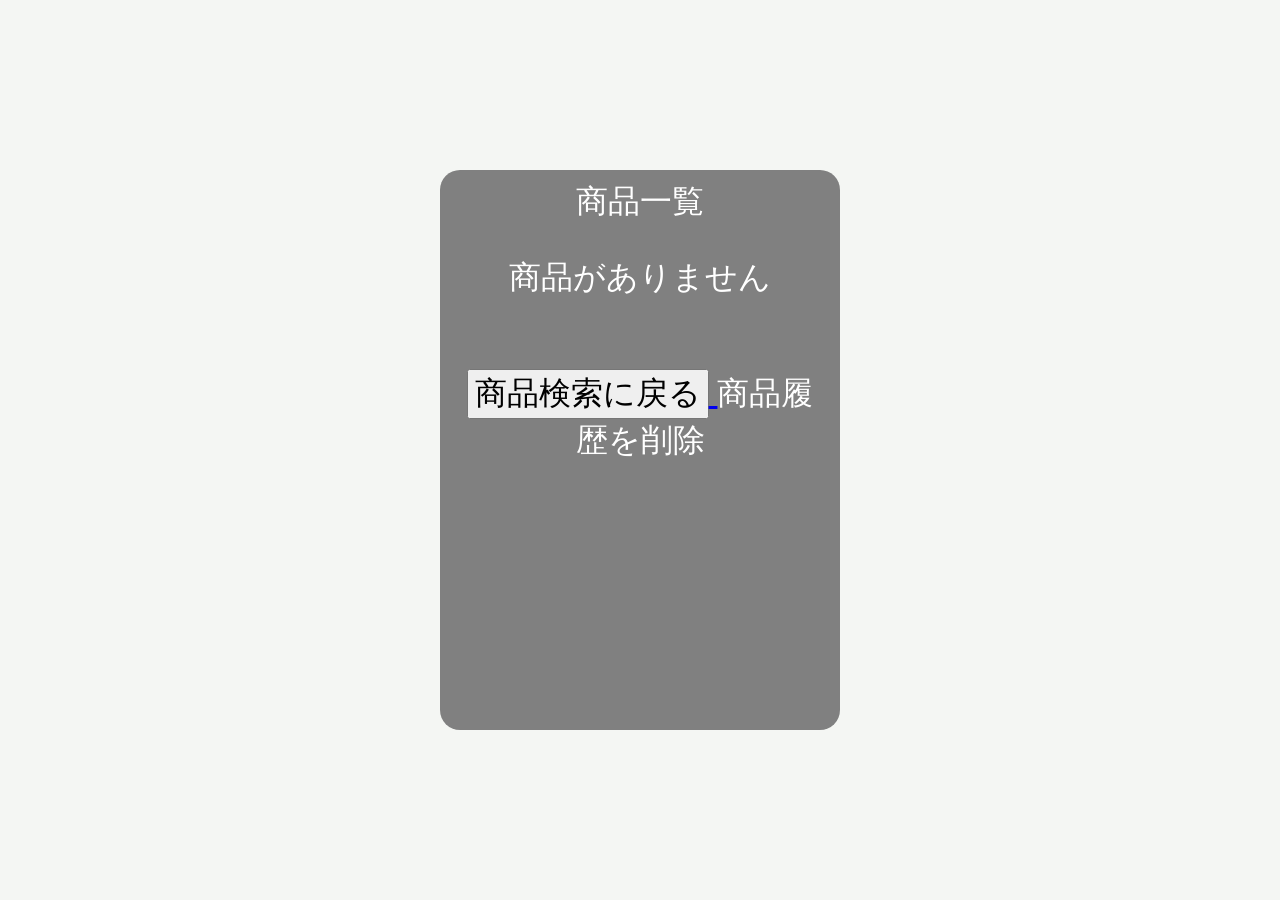
<file: products.html>
<!DOCTYPE html>
<html lang="ja">

<head>

    <meta charset="UTF-8">

    <meta
        name="viewport"
        content="width=device-width, initial-scale=1"
    >

    <link rel="shortcut icon" href="./images/favicon.ico">

    <title>商品一覧</title>

    <link rel="stylesheet" href="./style.css">

</head>

<body>

    <div id="my_container">

        <div id="my_inner">

            <div>商品一覧</div>

            <div id="product_list">
                <!-- JavaScriptで商品を表示 -->
            </div>

            <br>

            <a href="./index.html">
                <button type="button">
                    商品検索に戻る
                </button>
            </a>

            <buttontype="button" id="clear_products">
                商品履歴を削除
            </button>

        </div>

    </div>

    <script src="//code.jquery.com/jquery-3.6.1.min.js"></script>
    <script src="./products.js"></script>

</body>

</html>
</file>
<file: style.css>
:root {
    font-family: "Noto Sans JP", "Yu Gothic", "Meiryo", sans-serif;
    color: #24332c;
    background: #f4f6f3;
    font-synthesis: none;
    text-rendering: optimizeLegibility;
    -webkit-font-smoothing: antialiased;
    -moz-osx-font-smoothing: grayscale;
}

* {
    box-sizing: border-box;
}

body {
    min-height: 100vh;
    margin: 0;
}

button,
input {
    font: inherit;
}

#my_container {
    min-height: 100vh;
    padding: 48px 20px;
}

#my_inner {
    width: min(100%, 760px);
    margin: 0 auto;
}

.app-header {
    display: flex;
    align-items: center;
    gap: 14px;
    margin-bottom: 28px;
}

.brand-mark {
    display: grid;
    width: 48px;
    height: 48px;
    flex: 0 0 48px;
    place-items: center;
    border-radius: 15px;
    background: #176b4c;
    color: #fff;
    font-size: 1.45rem;
    font-weight: 800;
}

.brand-copy {
    min-width: 0;
}

.eyebrow {
    margin: 0 0 5px;
    color: #6e8177;
    font-size: 0.68rem;
    font-weight: 800;
    letter-spacing: 0.13em;
}

.brand-copy h1 {
    margin: 0;
    font-size: clamp(1.15rem, 3vw, 1.5rem);
    letter-spacing: 0.02em;
}

.history-link {
    display: inline-flex;
    align-items: center;
    gap: 8px;
    margin-left: auto;
    padding: 10px 15px;
    border: 1px solid #dce5de;
    border-radius: 11px;
    background: #fff;
    color: #315342;
    font-size: 0.9rem;
    font-weight: 700;
    text-decoration: none;
    transition: background-color 150ms ease, border-color 150ms ease;
}

.history-link:hover {
    border-color: #a9c4b4;
    background: #f8fbf8;
}

.search-card,
.result-card {
    border: 1px solid #e5ebe6;
    border-radius: 20px;
    background: #fff;
    box-shadow: 0 12px 34px rgb(38 67 49 / 6%);
}

.search-card {
    padding: clamp(20px, 5vw, 32px);
}

.section-heading,
.result-heading {
    display: flex;
    align-items: center;
    justify-content: space-between;
    gap: 12px;
}

.section-heading h2,
.result-heading h2 {
    margin: 0;
    font-size: 1.2rem;
}

.step-badge {
    padding: 7px 11px;
    border-radius: 999px;
    background: #eaf4ed;
    color: #176b4c;
    font-size: 0.75rem;
    font-weight: 700;
}

.camera-panel {
    margin-top: 22px;
    padding: 10px;
    border-radius: 16px;
    background: #f0f3f0;
}

#my_quagga {
    position: relative;
    width: 100%;
    aspect-ratio: 16 / 9;
    overflow: hidden;
    border-radius: 10px;
    background: #202a25;
}

#my_quagga video,
#my_quagga canvas {
    position: absolute;
    inset: 0;
    width: 100%;
    height: 100%;
    object-fit: cover;
}

.camera-guide {
    position: absolute;
    z-index: 2;
    top: 50%;
    left: 50%;
    width: min(72%, 360px);
    height: 42%;
    transform: translate(-50%, -50%);
    pointer-events: none;
}

.camera-guide span {
    position: absolute;
    width: 22px;
    height: 22px;
    border-color: #8ce0ad;
    border-style: solid;
}

.camera-guide span:nth-child(1) {
    top: 0;
    left: 0;
    border-width: 3px 0 0 3px;
}

.camera-guide span:nth-child(2) {
    top: 0;
    right: 0;
    border-width: 3px 3px 0 0;
}

.camera-guide span:nth-child(3) {
    right: 0;
    bottom: 0;
    border-width: 0 3px 3px 0;
}

.camera-guide span:nth-child(4) {
    bottom: 0;
    left: 0;
    border-width: 0 0 3px 3px;
}

.camera-hint {
    position: absolute;
    z-index: 2;
    right: 8px;
    bottom: 8px;
    left: 8px;
    margin: 0;
    color: #fff;
    font-size: 0.78rem;
    text-align: center;
    text-shadow: 0 1px 4px #000;
    pointer-events: none;
}

.camera-actions {
    display: flex;
    gap: 10px;
    margin-top: 14px;
}

.button {
    min-height: 46px;
    border: 0;
    border-radius: 11px;
    cursor: pointer;
    font-weight: 700;
    transition: background-color 150ms ease, transform 150ms ease;
}

.button:active {
    transform: translateY(1px);
}

.button:focus-visible,
.history-link:focus-visible,
#barcode_input:focus-visible {
    outline: 3px solid #8ce0ad;
    outline-offset: 3px;
}

.button-primary {
    flex: 1;
    background: #176b4c;
    color: #fff;
}

.button-primary:hover {
    background: #10583e;
}

.button-secondary {
    min-width: 100px;
    border: 1px solid #dce5de;
    background: #fff;
    color: #52645a;
}

.button-secondary:hover {
    background: #f6f8f6;
}

.divider {
    display: flex;
    align-items: center;
    gap: 14px;
    margin: 25px 0 21px;
    color: #87958d;
    font-size: 0.78rem;
}

.divider::before,
.divider::after {
    height: 1px;
    flex: 1;
    background: #e8ede9;
    content: "";
}

.manual-search label {
    display: block;
    margin-bottom: 8px;
    color: #3c5044;
    font-size: 0.85rem;
    font-weight: 700;
}

.input-row {
    display: flex;
    gap: 9px;
}

#barcode_input {
    width: 100%;
    min-width: 0;
    min-height: 48px;
    padding: 0 14px;
    border: 1px solid #dce5de;
    border-radius: 11px;
    background: #fbfcfb;
    color: #24332c;
    font-size: 1rem;
    letter-spacing: 0.04em;
}

#barcode_input::placeholder {
    color: #a3afa8;
    letter-spacing: 0;
}

.button-search {
    display: inline-flex;
    min-width: 104px;
    align-items: center;
    justify-content: center;
    gap: 10px;
    padding: 0 16px;
    background: #263d31;
    color: #fff;
}

.button-search:hover {
    background: #1b3025;
}

.input-help {
    margin: 9px 0 0;
    color: #829087;
    font-size: 0.75rem;
}

.result-card {
    margin-top: 18px;
    padding: clamp(20px, 5vw, 28px);
}

.result-dot {
    width: 10px;
    height: 10px;
    border-radius: 50%;
    background: #c9d7ce;
}

.result-details {
    margin-top: 18px;
    border-top: 1px solid #edf0ed;
}

.result-row {
    display: grid;
    grid-template-columns: 100px minmax(0, 1fr);
    gap: 14px;
    padding: 15px 0;
    border-bottom: 1px solid #edf0ed;
}

.result-label {
    color: #829087;
    font-size: 0.82rem;
    font-weight: 700;
}

.result-value {
    overflow-wrap: anywhere;
    color: #293b30;
    font-size: 0.94rem;
}

.barcode-value {
    font-variant-numeric: tabular-nums;
}

.product-value {
    font-weight: 700;
}

.product-link {
    display: inline-flex;
    align-items: center;
    gap: 7px;
    margin: 12px 0;
    color: #176b4c;
    font-size: 0.88rem;
    font-weight: 700;
    text-decoration: none;
}

.product-link:hover {
    color: #10583e;
    text-decoration: underline;
}

.product-link:focus-visible {
    border-radius: 3px;
    outline: 3px solid #8ce0ad;
    outline-offset: 3px;
}

.barcode-image {
    display: flex;
    min-height: 70px;
    justify-content: center;
    align-items: center;
    overflow: hidden;
}

.barcode-image img {
    width: min(220px, 100%);
    height: auto;
    max-height: 70px;
    object-fit: contain;
}

.app-footer {
    padding: 17px 8px 0;
    color: #829087;
    font-size: 0.75rem;
    text-align: center;
}

/* Product history page */
body:not(.search-page) #my_container {
    display: flex;
    min-height: 100vh;
    justify-content: space-around;
    align-items: center;
}

body:not(.search-page) #my_inner {
    width: 400px;
    min-height: 560px;
    margin: 0;
    padding: 10px 20px;
    border-radius: 20px;
    background: #808080;
    color: #fff;
    font-size: 2rem;
    text-align: center;
}

#product_list {
    width: 100%;
    margin-top: 20px;
}

.product_item {
    margin: 10px 0;
    padding: 14px;
    border: 1px solid #e5ebe6;
    border-radius: 12px;
    background: #fff;
    color: #293b30;
    font-size: 0.95rem;
    text-align: left;
    box-sizing: border-box;
}

@media (max-width: 520px) {
    #my_container {
        padding: 25px 14px;
    }

    .app-header {
        gap: 10px;
        margin-bottom: 20px;
    }

    .brand-mark {
        width: 42px;
        height: 42px;
        flex-basis: 42px;
        border-radius: 13px;
    }

    .history-link {
        gap: 6px;
        padding: 9px 10px;
        font-size: 0.8rem;
    }

    .camera-panel {
        margin-top: 17px;
        padding: 7px;
    }

    .camera-hint {
        font-size: 0.68rem;
    }

    .button-secondary {
        min-width: 78px;
    }

    .result-row {
        grid-template-columns: 78px minmax(0, 1fr);
        gap: 10px;
    }

    body:not(.search-page) #my_inner {
        width: min(100%, 400px);
    }
}

@media (max-width: 380px) {
    .section-heading {
        display: block;
    }

    .step-badge {
        display: inline-block;
        margin-top: 8px;
        white-space: nowrap;
    }

    .app-header {
        display: grid;
        grid-template-columns: 42px minmax(0, 1fr);
        column-gap: 10px;
        row-gap: 8px;
    }

    .history-link {
        grid-column: 2;
        justify-self: end;
    }
}
</file>
